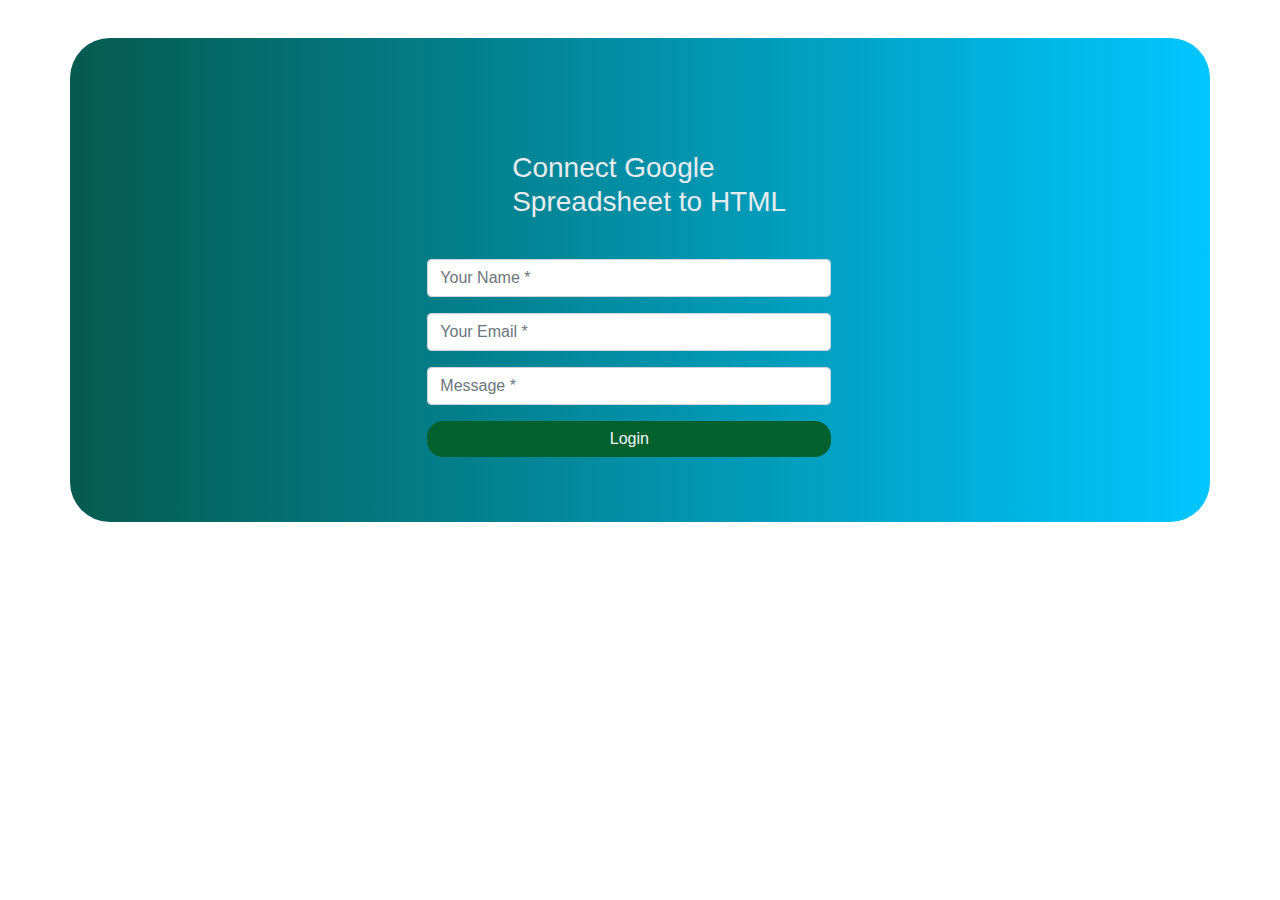
<file: test.html>
<!DOCTYPE html>
<html lang="en">
<head>
    <meta charset="UTF-8">
    <meta name="viewport" content="width=device-width, initial-scale=1.0">
    <title>Document</title>
    <link href="https://maxcdn.bootstrapcdn.com/bootstrap/4.1.1/css/bootstrap.min.css" rel="stylesheet" id="bootstrap-css">
    <style>
            .register .nav-tabs .nav-link:hover{
                border: none;
            }
            .text-align{
                margin-top: -3%;
                margin-bottom: -9%;

                padding: 10%;
                margin-left: 30%;
            }
            .form-new{
                margin-right: 22%;
                margin-left: 20%;
            }
            .register-heading{
                margin-left: 21%;
                margin-bottom: 10%;
                color: #e9ecef;
            }
            .register-heading h1{
                margin-left: 21%;
                margin-bottom: 10%;
                color: #e9ecef;
            }
            .register{
                background: -webkit-linear-gradient(left, #055a4f, #00c6ff);
                margin-top: 3%;
                padding: 3%;
                border-radius: 2.5rem;
            }
            .btnSubmit
            {
                width: 50%;
                border-radius: 1rem;
                padding: 1.5%;
                color: #fff;
                background-color: #03612e;
                border: none;
                cursor: pointer;
                margin-right: 6%;
                color: rgb(246, 246, 252);
                margin-top: 4%;
            }
    </style>

</head>
<body>
    
<div class="container register">
            <div class="row">
                <div class="col-md-12">
                        <div class="tab-pane fade show active text-align form-new" id="home" role="tabpanel" aria-labelledby="home-tab">
                            <h3 class="register-heading">Connect Google Spreadsheet to HTML</h3>
                            <div class="row register-form">
                                <div class="col-md-12">
                                    <form method="post" autocomplete="off" name="google-sheet">
                                        <div class="form-group">
                                            <input type="text" name="Name" class="form-control" placeholder="Your Name *" value="" required=""/>
                                        </div>
                                        <div class="form-group">
                                            <input type="text" name="Email" class="form-control" placeholder="Your Email *" value="" required=""/>
                                        </div>
                                        <div class="form-group">
                                            <input type="text" name="Message" class="form-control" placeholder="Message *" value="" required=""/>
                                        </div>
                                        <!-- <div class="form-group">
                                            <input type="number" name="Phone" class="form-control" placeholder="Your Contact Number *" value="" required=""/>
                                        </div> -->
                                        <div class="form-group">
                                            <input type="submit" name="submit" class="btnSubmit btn-block" value="Login" />
                                        </div>
                                    </form>
                                </div>
                            </div>
                        </div>
                </div>
            </div>
        </div>
          
          <script>
            const scriptURL = 'https://script.google.com/macros/s/AKfycbyXFE8eeSfBHWXEVLy-XYo56gc45Z21tmDgv965IBdrbz7NKUsgbyOE69FCAGrfLs0jsg/exec'
            const form = document.forms['google-sheet']
          
            form.addEventListener('submit', e => {
              e.preventDefault()
              fetch(scriptURL, { method: 'POST', body: new FormData(form)})
                .then(response => alert("Thanks for Contacting us..! We Will Contact You Soon..."))
                .catch(error => console.error('Error!', error.message))
            })
          </script>

        <script src="https://maxcdn.bootstrapcdn.com/bootstrap/4.1.1/js/bootstrap.min.js"></script>
        <script src="https://cdnjs.cloudflare.com/ajax/libs/jquery/3.2.1/jquery.min.js"></script>
</body>
</html>
</file>
